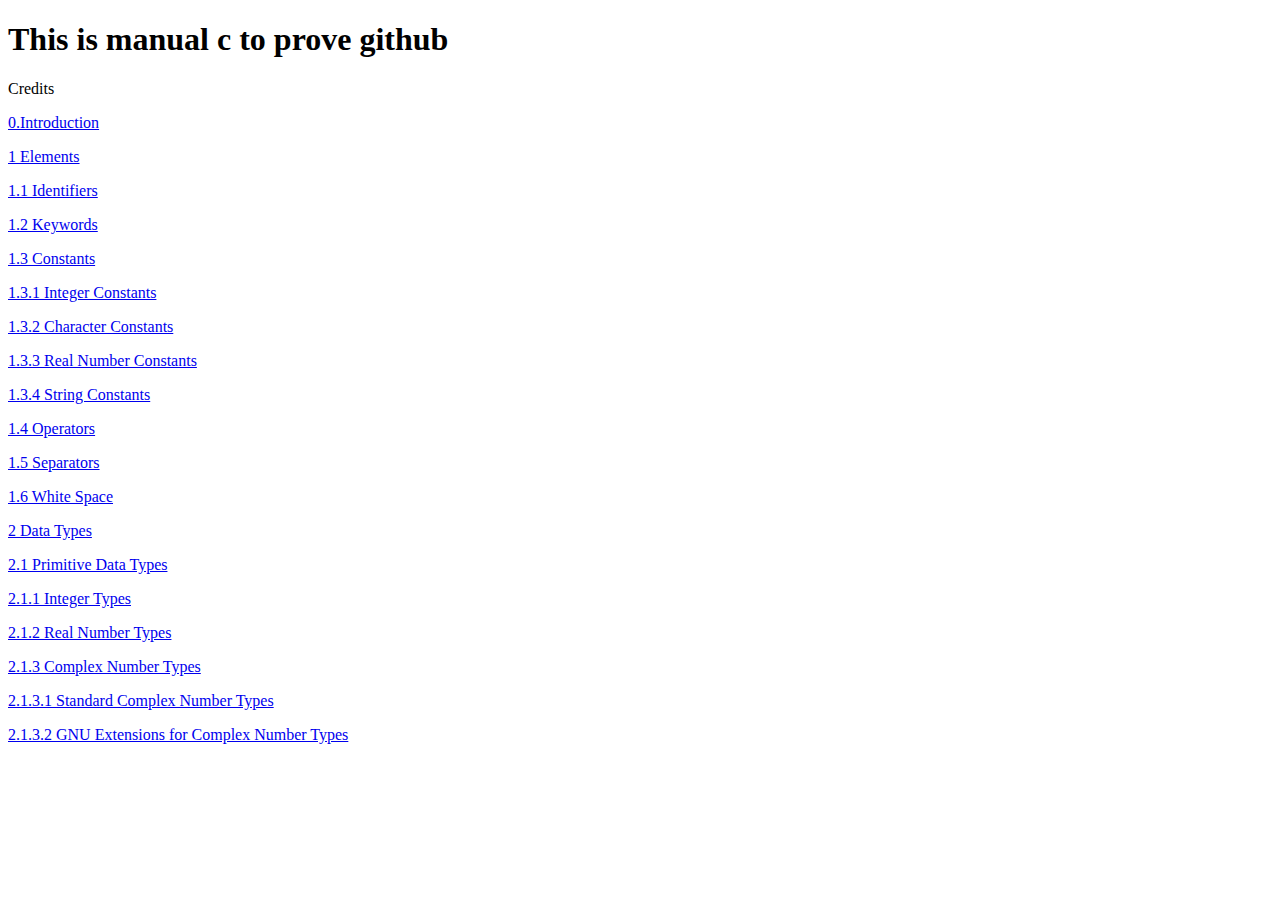
<file: Index.html>
<!DOCTYPE html>
<html>
<head>
<title>Index Tutorial C</title>
</head>
<body>

<h1>This is manual c to prove github</h1>
<p>
<p>Credits</p>
<p><a href=”intro.html”>0.Introduction</a></p>
  
<p><a href=”1.html”>1 Elements</a></p>
  <p><a href=”1_1.html”>1.1 Identifiers</a></p>
  <p><a href=”1_2.html”>1.2 Keywords</a></p>
  <p><a href=”1_3.html”>1.3 Constants</a></p>
  
    <p><a href=”1_3_1.html”>1.3.1 Integer Constants</a></p>
    <p><a href=”1_3_2.html”>1.3.2 Character Constants</a></p>
    <p><a href=”1_3_3.html”>1.3.3 Real Number Constants</a></p>
    <p><a href=”1_3_4.html”>1.3.4 String Constants</a></p>
  
 <p><a href=”1_4.html”>1.4 Operators</a></p>
 <p><a href=”1_5.html”>1.5 Separators</a></p>
 <p><a href=”1_5.html”>1.6 White Space</a></p>
  
<p><a href=”2.html”>2 Data Types</a></p>
  
 <p><a href=”2_1.html”>2.1 Primitive Data Types</a></p>
  
   <p><a href=”2_1_1.html”>2.1.1 Integer Types</a></p>
   <p><a href=”2_1_2.html”>2.1.2 Real Number Types</a></p>
   <p><a href=”2_1_3.html”>2.1.3 Complex Number Types</a></p>
  
      <p><a href=”2_1_3_1.html”>2.1.3.1 Standard Complex Number Types</a></p>
      <p><a href=”2_1_3_2.html”>2.1.3.2 GNU Extensions for Complex Number Types</a></p>

</body>
</html>
</file>
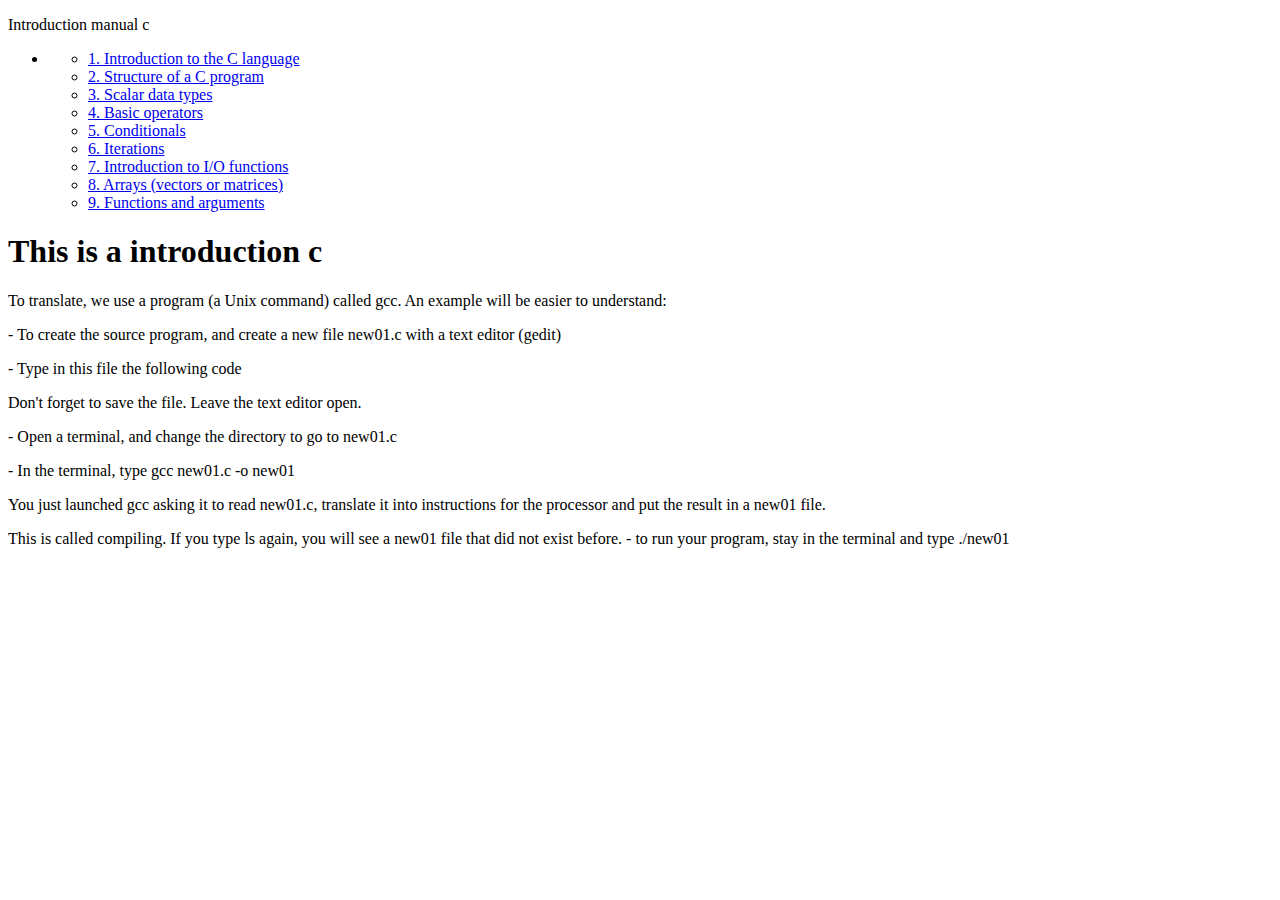
<file: intro.html>
<!DOCTYPE html>
<html>
<head>
<title>Introduction manual c</title>
</head>
  <!-- coment-->
<body>
<div class="idc.box">
  <p class="idc-titulo">Introduction manual c</p>
  <ul class="idc-lista">
    <li><a href="#index the C language"</a>
      <ul>
        <li><a href="#subindice1">1. Introduction to the C language</a></li>
        <li><a href="#subindice2">2. Structure of a C program</a></li>
        <li><a href="#subindice3">3. Scalar data types</a></li>
        <li><a href="#subindice4">4. Basic operators</a></li>
        <li><a href="#subindice5">5. Conditionals</a></li>
        <li><a href="#subindice6">6. Iterations</a></li>
        <li><a href="#subindice7">7. Introduction to I/O functions</a></li>
        <li><a href="#subindice8">8. Arrays (vectors or matrices)</a></li>
        <li><a href="#subindice9">9. Functions and arguments</a></li>
      </ul>
    </div>


<div class="idc.box1">
  
<h1>This is a introduction c</h1>
   
<p class="idc-titulo">To translate, we use a program (a Unix command) called gcc. An example will be easier to understand:</p>
<p>- To create the source program, and create a new file new01.c with a text editor (gedit)</p>
<p>- Type in this file the following code</p>
<p>Don't forget to save the file. Leave the text editor open.</p>

<p>- Open a terminal, and change the directory to go to new01.c</p>

<p>- In the terminal, type gcc new01.c -o new01</p>

<p>You just launched gcc asking it to read new01.c, translate it into instructions for the processor and put the result in a new01 file. </p>
<p>This is called compiling. If you type ls again, you will see a new01 file that did not exist before. - to run your program, stay in the terminal and type ./new01</p>
</div>
  
</body>
</html>
</file>
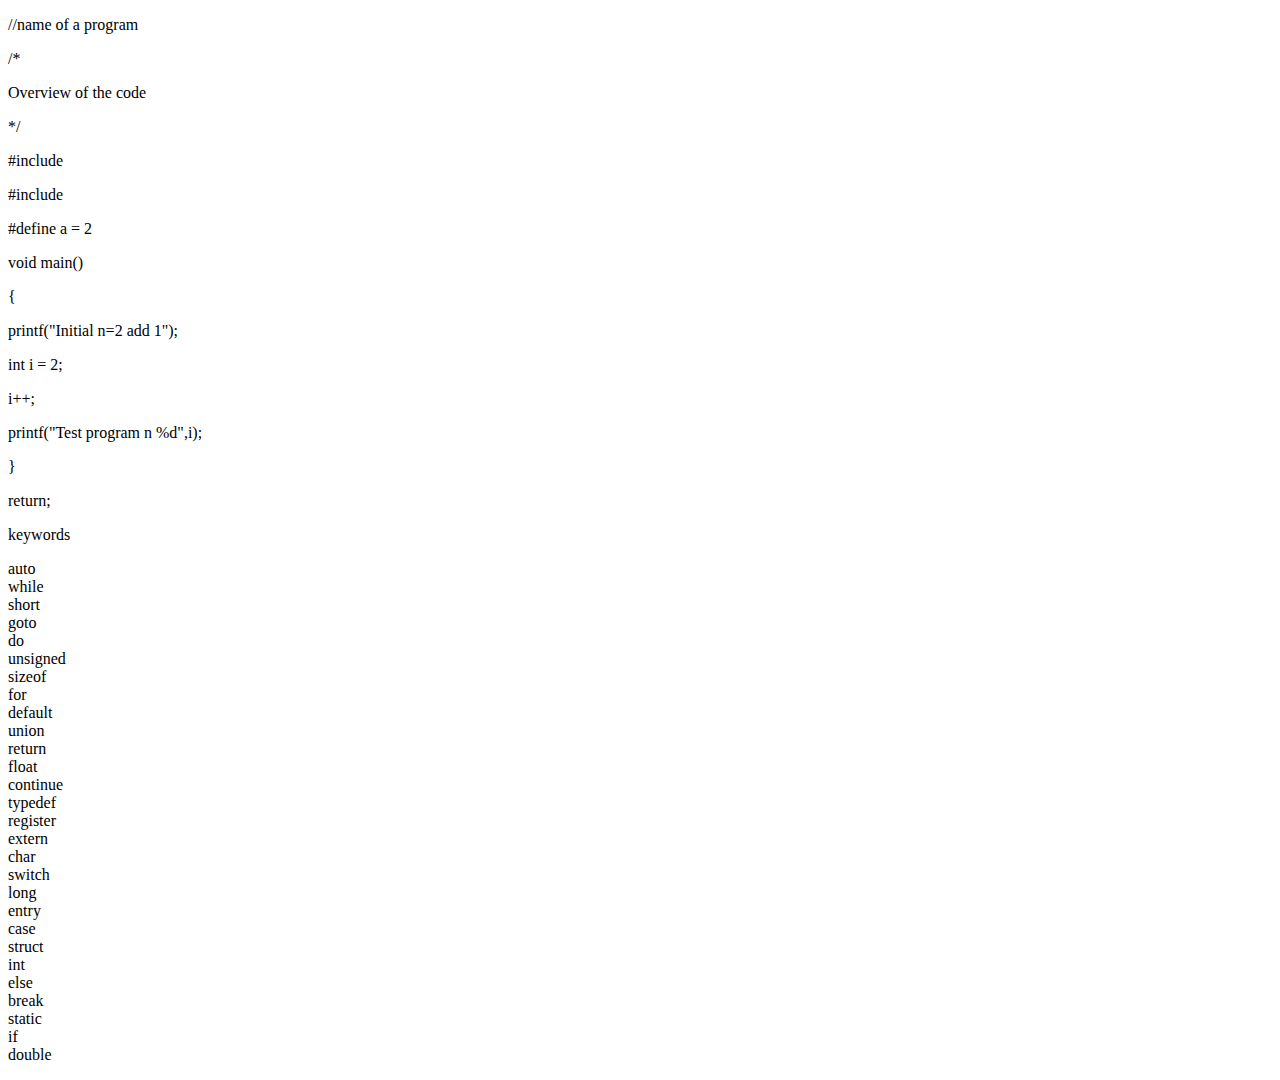
<file: tema1.html>
<!DOCTYPE html>
<html lang="es-ES">
  <head>
    <meta charset="utf-8">
    <title>Structure of a C program</title>
  </head>
  <body>
    <div>
         <p> //name of a program  
          <p>/* 
          <p>Overview of the code 
     
          <p>*/  
      
          <p>#include<stdio.h>  
         <p> #include<conio.h>
      
          <p>#define a = 2  
      
              <p>void main()  
                 <p> {  
                 <p> printf("Initial n=2 add 1");  
                 <p> int i = 2;  
                 <p> i++; 
                 <p> printf("Test program n %d",i);    
                 <p> }  
                    <p>   return;  
    </div>
    <p>keywords
      <li>auto</li>
      <li>while</li>
      <li>short</li>
      <li>goto</li>
      <li>do</li>
      <li>unsigned</li>
      <li>sizeof</li>
      <li>for</li>
      <li>default</li>
      <li>union</li>
      <li>return</li>
      <li>float</li>
      <li>continue</li>
      <li>typedef</li>
      <li>register</li>
      <li>extern</li>
      <li>char</li>
      <li>switch</li>
      <li>long</li>
      <li>entry</li>
      <li>case</li>
      <li>struct</li>
      <li>int</li>
      <li>else</li>
      <li>break</li>
      <li>static</li>
      <li>if</li>
      <li>double</li>
    
    </p>
  
  </body>
</html>
</file>
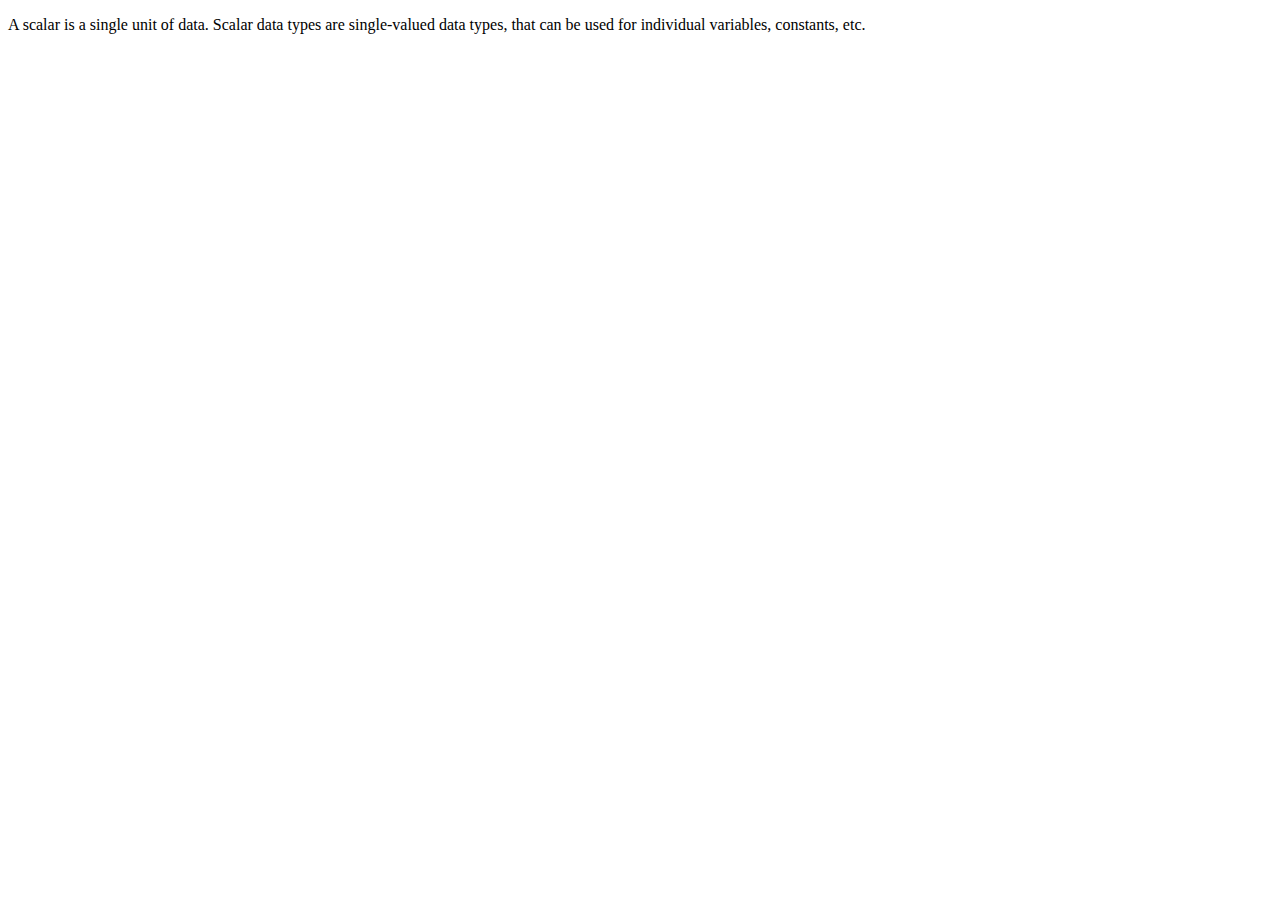
<file: tema2.html>
<!DOCTYPE html>
<html lang="es-ES">
  <head>
    <meta charset="utf-8">
    <title>Scalar data types</title>
  </head>
  <body>
    <p>
   A scalar is a single unit of data. Scalar data types are single-valued data types, that can be used for individual variables, constants, etc. 
    
    </p>
  
  </body>
</html>
</file>
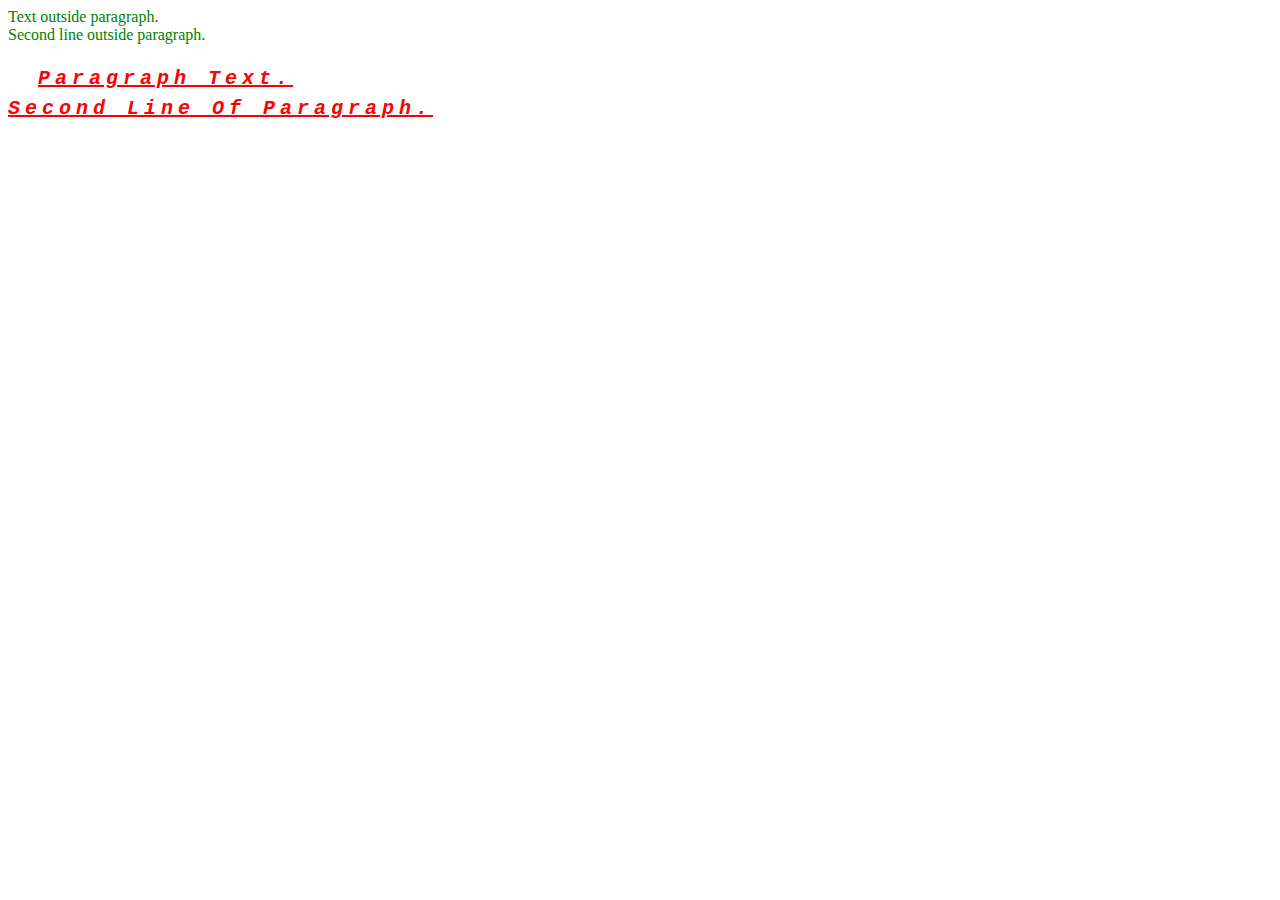
<file: test..html>
<HTML>
<HEAD><TITLE>CSS(Cascading Style Sheets)</TITLE>
<LINK REL="stylesheet" TYPE="text/css" HREF="estilo.css">
</HEAD>
<BODY>
Text outside paragraph.<BR>
Second line outside paragraph.

<P>paragraph text. <BR> second line of paragraph.</P>

</BODY>
</HTML>
</file>
<file: estilo.css>
BODY {color:green }

P {color:red; 
   font-size:20px;
   font-family:Courier;
   font-weight:bold;
   font-style:italic;
   line-height:30px;
   letter-spacing:5px;
   text-decoration:underline;
   text-transform:capitalize;
   text-align:left;
   text-indent:30px;
  }
</file>
